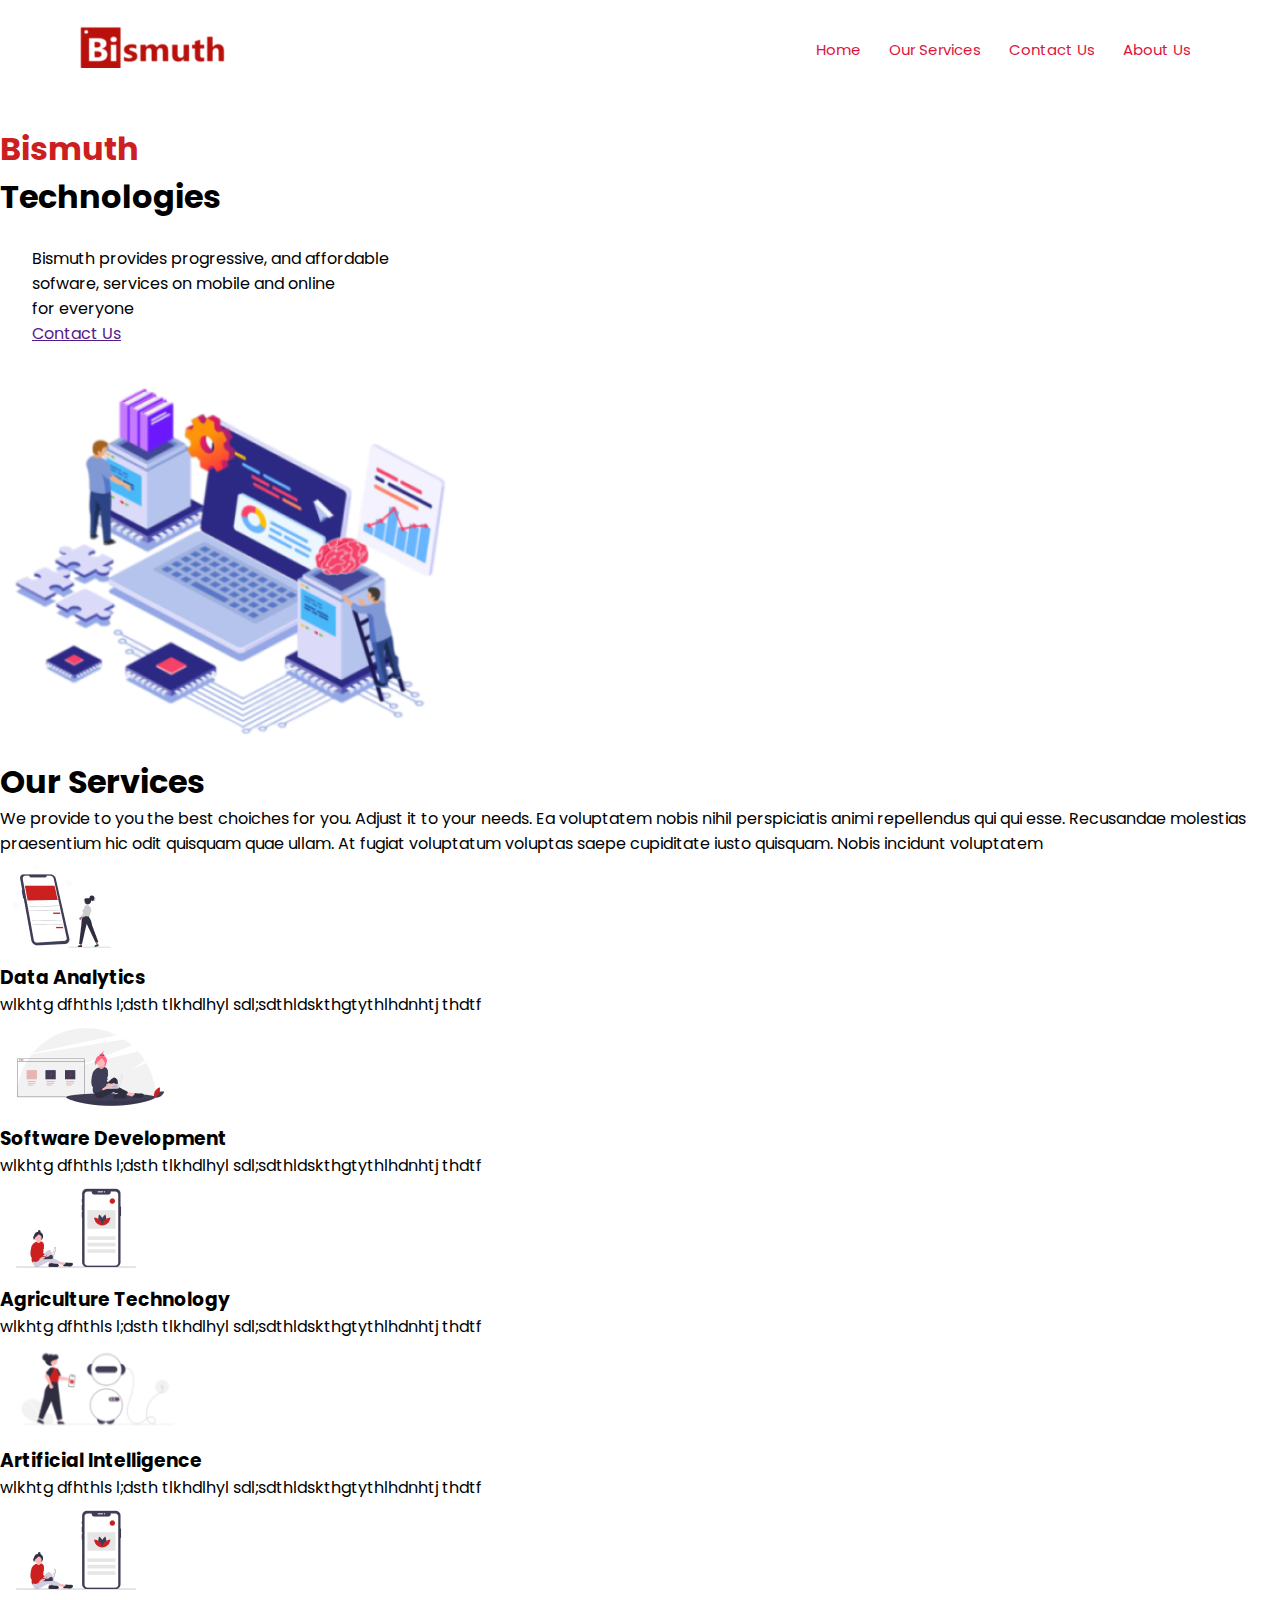
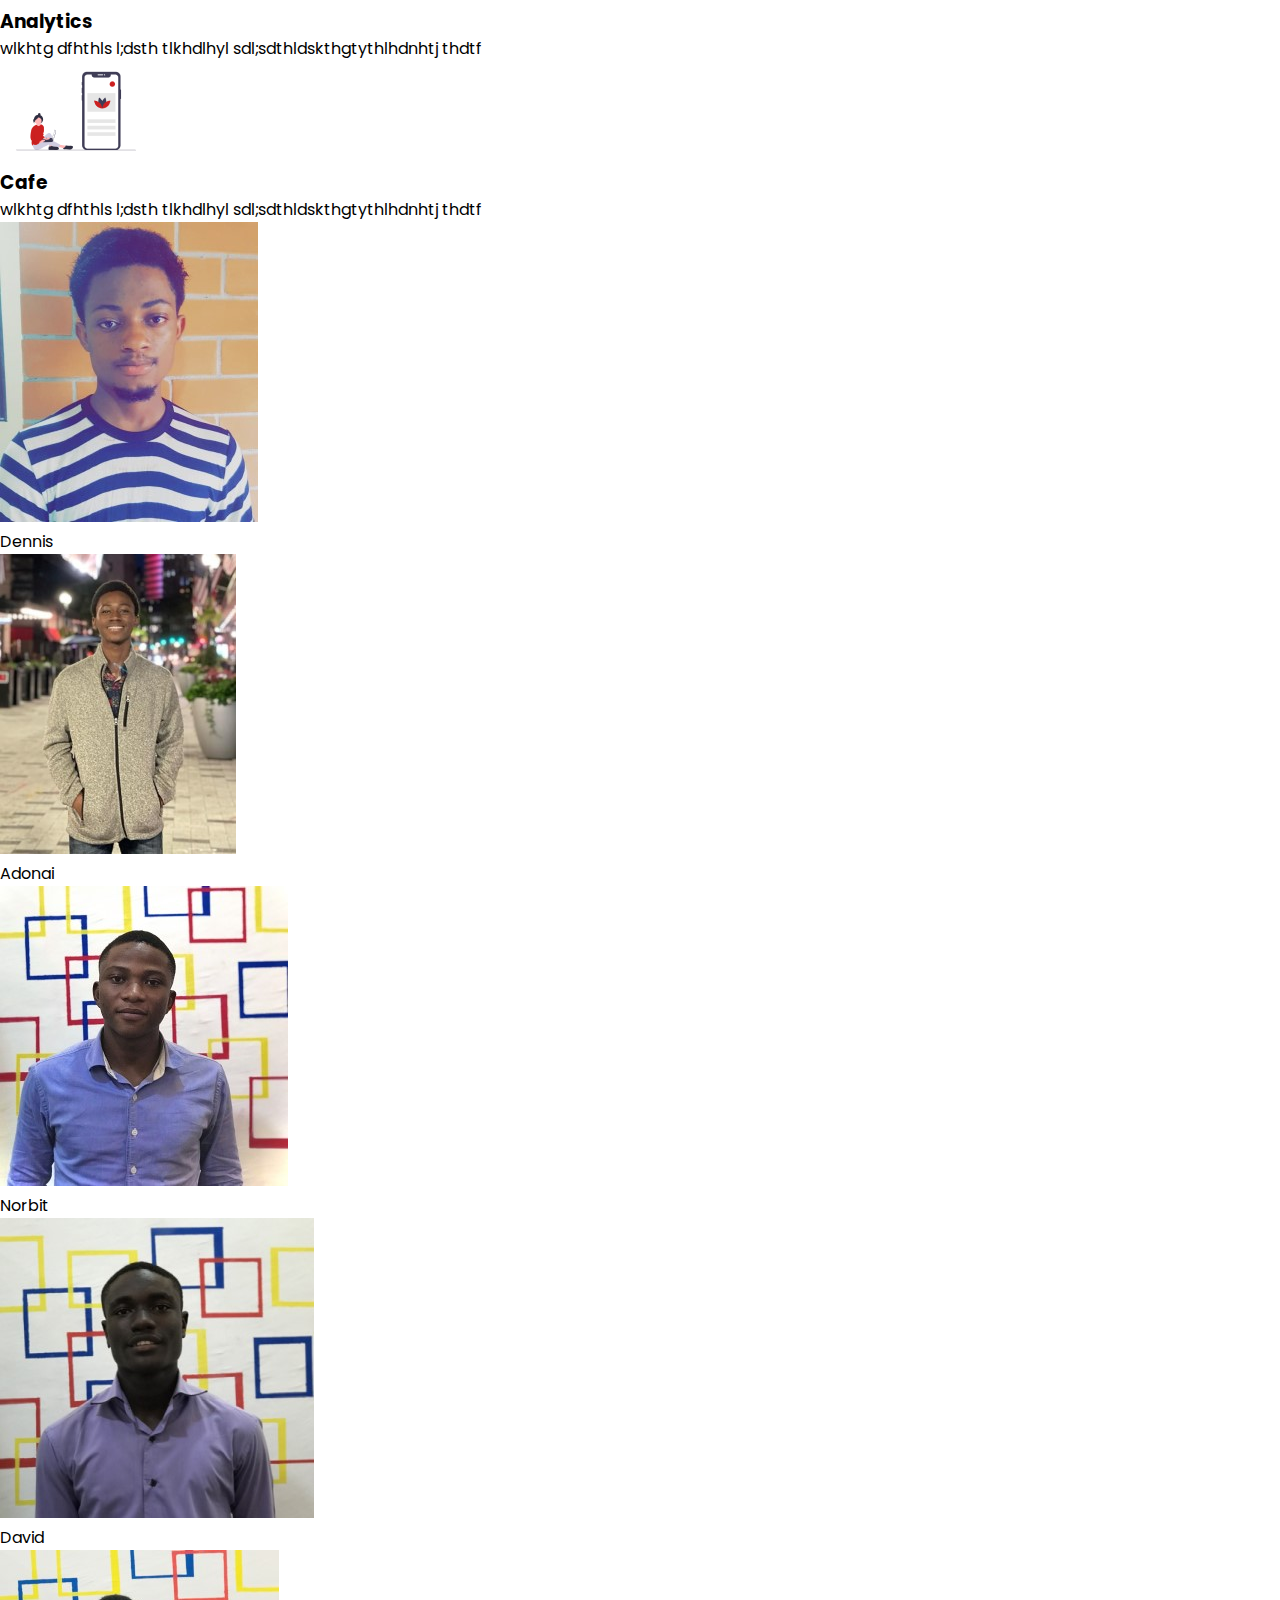
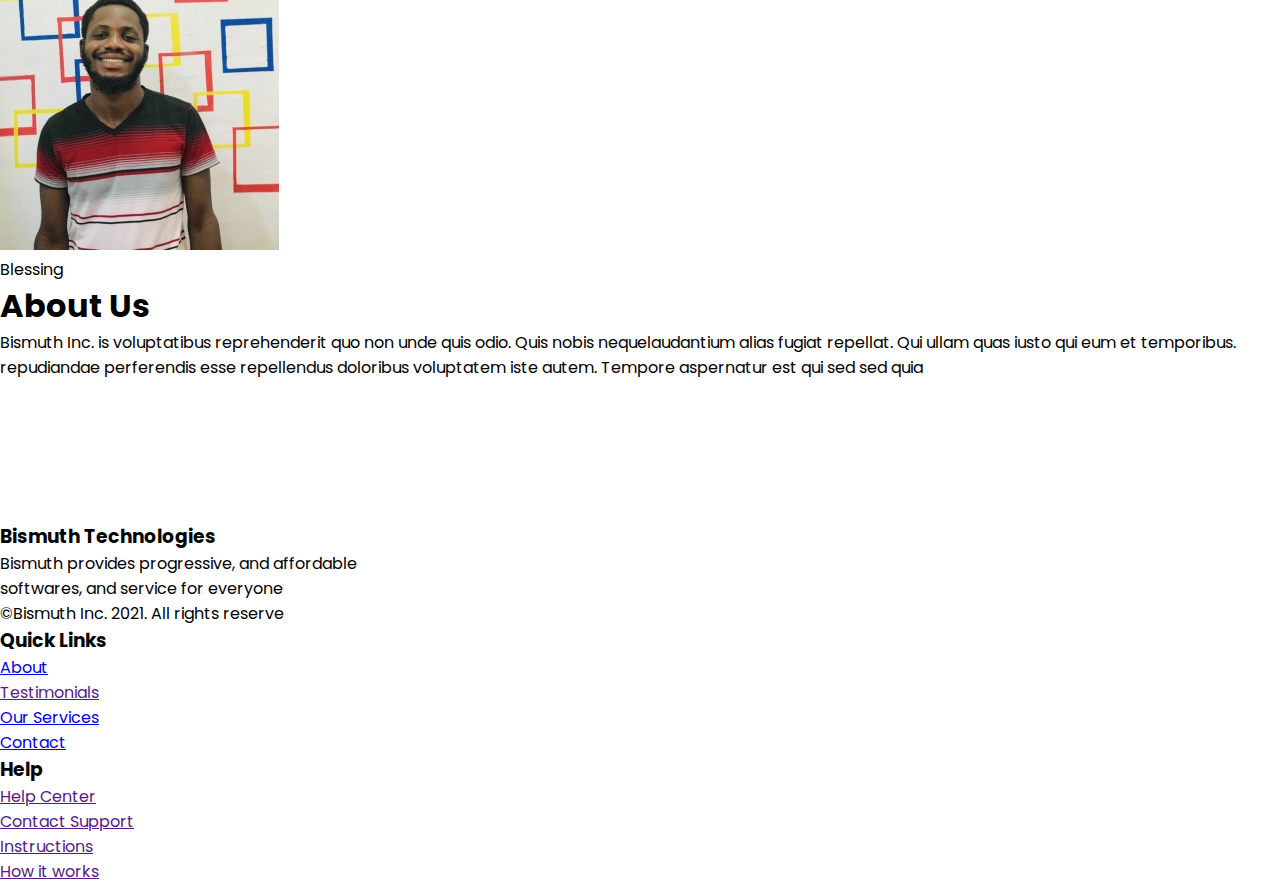
<file: index.html>
<!DOCTYPE html>
<html>
    
    
<head>
     <meta name = "viewport" content ="with=device-width, initial-scale =1.0">
    <title>Bismuth Technologies</title>
    <link rel = "stylesheet" href="style.css">
    <link rel="preconnect" href="https://fonts.googleapis.com">
    <link rel="preconnect" href="https://fonts.gstatic.com" crossorigin>
    <link href="https://fonts.googleapis.com/css2?family=Poppins:wght@500;600&display=swap" rel="stylesheet">
    
</head>
<body>
   <section class="content">
       <nav>
           <a href="index.html"><img src="images/real.png"></a>
           <div class="nav-links">
               <ul>
                   <li><a href="index.html">Home</a></li>
                   <li><a href="Our%20Services.html">Our Services</a></li>
                   <li><a href="contact%20us.html">Contact Us</a></li>
                   <li><a href="About%20us.html">About Us</a></li>
               </ul>
           </div>
       </nav>
       <div class="text-img">
           <pre>
            <h1><font color= "CC2020">Bismuth</font><br>Technologies</h1>
        Bismuth provides progressive, and affordable 
        sofware, services on mobile and online
        for everyone
        <a href ="">Contact Us</a>
           </pre>
          
           
           <img src="images/copy_225231212.png">
       </div>
       
       
    
    
    
    </section>
    <section class="content1">
         <div class="heading">
           <h1>Our Services</h1>
             <p>We provide to you the best choiches for you. Adjust it to your needs. Ea voluptatem nobis nihil perspiciatis animi repellendus qui qui esse. Recusandae molestias praesentium hic odit quisquam quae ullam. At fugiat voluptatum voluptas saepe cupiditate iusto quisquam. Nobis incidunt voluptatem</p>
       </div>
       
       <div class="row1">
           <div class="column">
               <img src="images/v9_42.png">
               <h3>Data Analytics</h3>
               <p>wlkhtg dfhthls l;dsth tlkhdlhyl sdl;sdthldskthgtythlhdnhtj thdtf</p>
           
           </div>
           <div class="column">
               <img src="images/v9_40.png">
               <h3>Software Development</h3>
               <p>wlkhtg dfhthls l;dsth tlkhdlhyl sdl;sdthldskthgtythlhdnhtj thdtf</p>
           
           </div>
           <div class="column">
               <img src="images/v9_43.png">
               <h3>Agriculture Technology</h3>
               <p>wlkhtg dfhthls l;dsth tlkhdlhyl sdl;sdthldskthgtythlhdnhtj thdtf</p>
           
           </div>
       </div>
       
       <div class="row2">
           <div class="column">
               <img src="images/v9_39.png">
               <h3>Artificial Intelligence</h3>
               <p>wlkhtg dfhthls l;dsth tlkhdlhyl sdl;sdthldskthgtythlhdnhtj thdtf</p>
           
           </div>
           <div class="column">
               <img src="images/v9_43.png">
               <h3>Analytics</h3>
               <p>wlkhtg dfhthls l;dsth tlkhdlhyl sdl;sdthldskthgtythlhdnhtj thdtf</p>
           
           </div>
           <div class="column">
               <img src="images/v9_43.png">
               <h3>Cafe</h3>
               <p>wlkhtg dfhthls l;dsth tlkhdlhyl sdl;sdthldskthgtythlhdnhtj thdtf</p>
           
           </div>
       </div>
        <div>
            
        </div>
    
    </section>
    <section class="content2">
        <div class="first-2pics">
           <div class="design"><img src="images/dennispic.jpg">
               <p>Dennis</p>
           </div>
           <div class="design"> <img src="images/Adonaipic.jpg">
               <p>Adonai</p>
           </div>
        </div>
       <div class="Next-2pics">
           <div class="design"><img src="images/norbitpic.jpg">
               <p>Norbit</p>
           </div>
       </div>
       <div class="last-2pics">
           <div class="design"><img src="images/davepic.jpg">
               <p>David</p>
           </div>
           <div class="design"><img src="images/blessingpic.jpg">
               <p>Blessing</p>
           </div>
           
       </div>
          
           
        
        <div class="abt-statments">
           <h1>About Us</h1>
           <p>Bismuth Inc. is voluptatibus reprehenderit quo non unde quis odio. Quis nobis nequelaudantium alias fugiat repellat. Qui ullam quas iusto qui eum et temporibus. repudiandae perferendis esse repellendus doloribus voluptatem iste autem. Tempore aspernatur est qui sed sed quia</p>
        </div>
    
    </section>
    <footer>
        <img src="images/element_1.png">
        <div class="f1">
        <h3>Bismuth Technologies</h3>
        <p>Bismuth provides progressive, and affordable<br>softwares, and service for everyone </p>
        <p>©Bismuth Inc. 2021. All rights reserve</p>
        </div>
        
        <div class="f1">
        <h3>Quick Links</h3>
        <p><a href="About%20us.html" >About</a><br>
            <a href="" >Testimonials</a><br>
            <a href="contact%20us.html" >Our Services</a><br>
            <a href="contact%20us.html" >Contact</a>
            </p>
        </div>
        
        <div class="f1">
        <h3>Help </h3>
        <p><a href="" >Help Center</a><br>
            <a href="" >Contact Support</a><br>
            <a href="" >Instructions</a><br>
            <a href="" >How it works</a>
            </p>
         </div>
        
        
        
    </footer>
</body>    
        
    
    
    
    
    
    
    
    
    
    
    
    
    
    
    
    
    
    
    
    
    
    
    
    
    
    
    
    
    
    
    
    
    
    
    
    
    
    
    
   

</html>
</file>
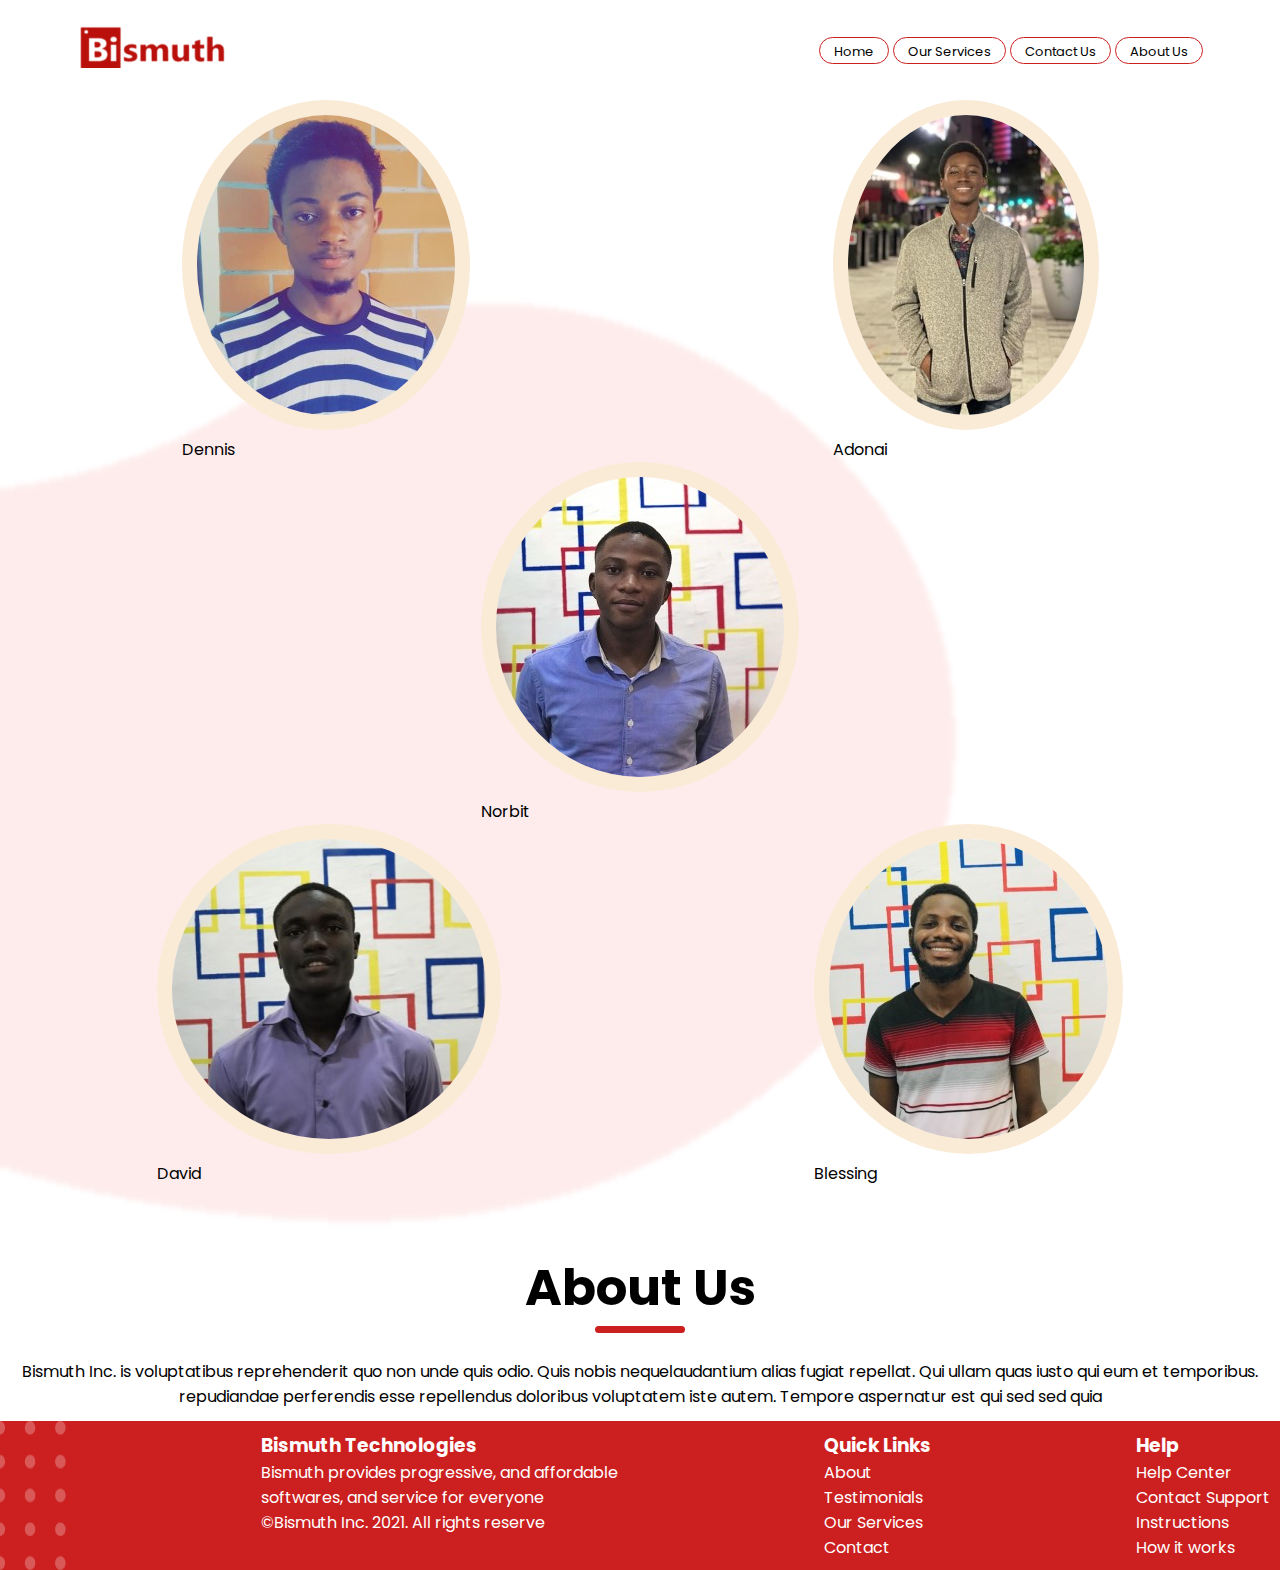
<file: About us.html>
<!DOCTYPE html>
<html>
    
    
<head>
     <meta name = "viewport" content ="with=device-width, initial-scale =1.0">
    <title>About Us</title>
    <link rel = "stylesheet" href="About%20us%20style%20.css">
    <link rel="preconnect" href="https://fonts.googleapis.com">
    <link rel="preconnect" href="https://fonts.gstatic.com" crossorigin>
    <link href="https://fonts.googleapis.com/css2?family=Poppins:wght@500;600&display=swap" rel="stylesheet">
    
</head>
<body>
   <section class="content2">
       <nav>
           <a href="index.html"><img src="images/real.png"></a>
           <div class="nav-links">
               <ul>
                   <li><a href="index.html">Home</a></li>
                   <li><a href="Our%20Services.html">Our Services</a></li>
                   <li><a href="contact%20us.html">Contact Us</a></li>
                   <li><a href="About%20us.html">About Us</a></li>
               </ul>
           </div>
       </nav>
       <div class="first-2pics">
           <div class="design"><img src="images/dennispic.jpg">
               <p>Dennis</p>
           </div>
           <div class="design"> <img src="images/Adonaipic.jpg">
               <p>Adonai</p>
           </div>
        </div>
       <div class="Next-2pics">
           <div class="design"><img src="images/norbitpic.jpg">
               <p>Norbit</p>
           </div>
       </div>
       <div class="last-2pics">
           <div class="design"><img src="images/davepic.jpg">
               <p>David</p>
           </div>
           <div class="design"><img src="images/blessingpic.jpg">
               <p>Blessing</p>
           </div>
           
       </div>
          
           
        
        <div class="abt-statments">
           <h1>About Us</h1>
           <p>Bismuth Inc. is voluptatibus reprehenderit quo non unde quis odio. Quis nobis nequelaudantium alias fugiat repellat. Qui ullam quas iusto qui eum et temporibus. repudiandae perferendis esse repellendus doloribus voluptatem iste autem. Tempore aspernatur est qui sed sed quia</p>
        </div>
    </section>
    <footer>
        <img src="images/element_1.png">
        <div class="f1">
        <h3>Bismuth Technologies</h3>
        <p>Bismuth provides progressive, and affordable<br>softwares, and service for everyone </p>
        <p>©Bismuth Inc. 2021. All rights reserve</p>
        </div>
        
        <div class="f1">
        <h3>Quick Links</h3>
        <p><a href="About%20us.html" >About</a><br>
            <a href="" >Testimonials</a><br>
            <a href="contact%20us.html" >Our Services</a><br>
            <a href="contact%20us.html" >Contact</a>
            </p>
        </div>
        
        <div class="f1">
        <h3>Help </h3>
        <p><a href="" >Help Center</a><br>
            <a href="" >Contact Support</a><br>
            <a href="" >Instructions</a><br>
            <a href="" >How it works</a>
            </p>
         </div>
        
        
        
    </footer>
</body>
</file>
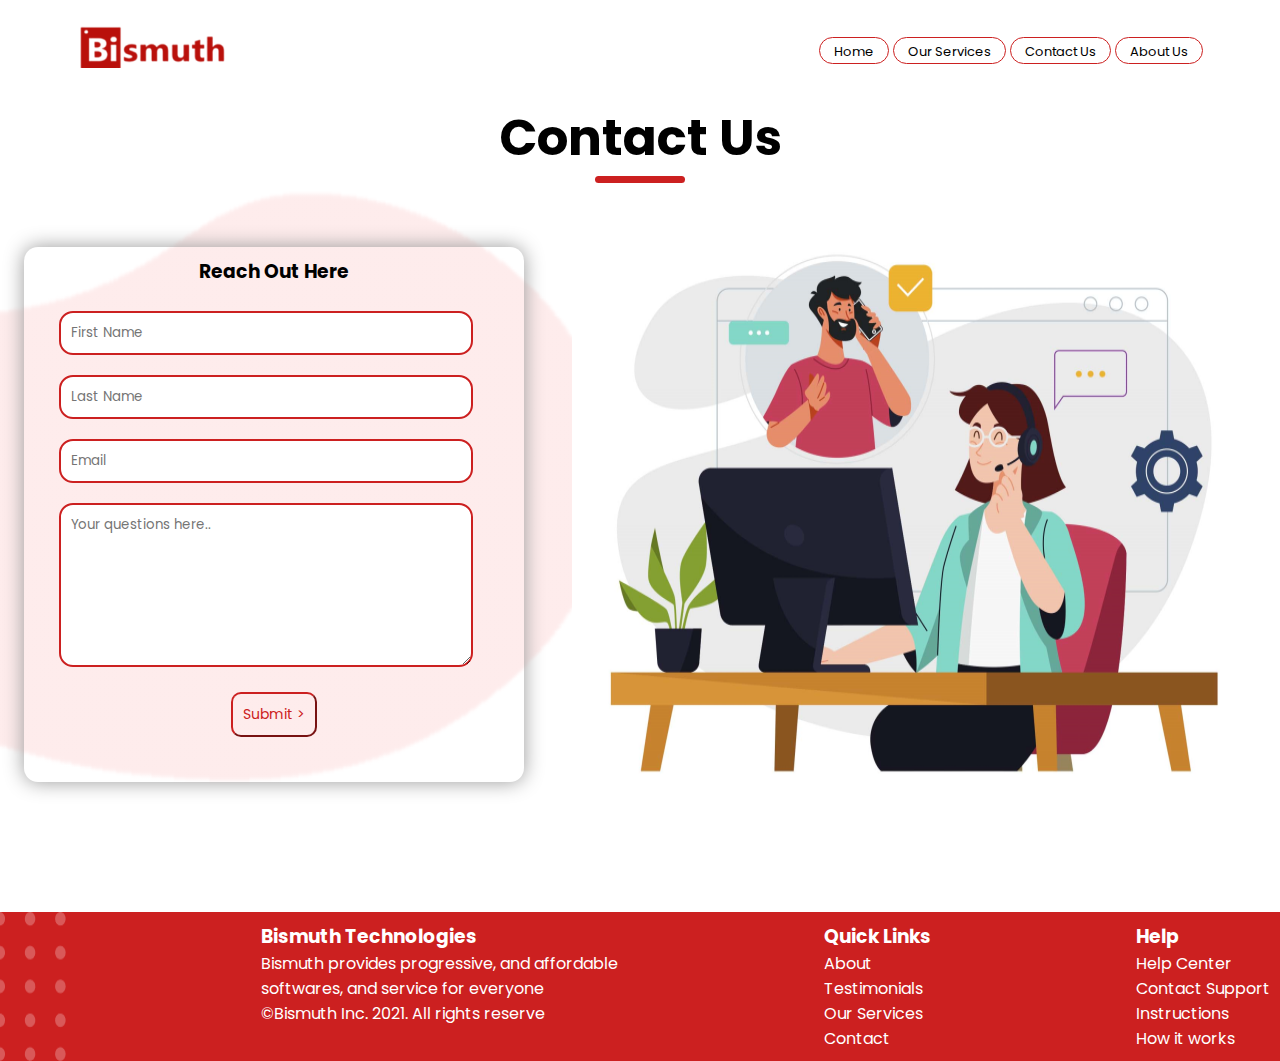
<file: contact us.html>
<!DOCTYPE html>
<html>
    
    
<head>
     <meta name = "viewport" content ="with=device-width, initial-scale =1.0">
    <title>Contact Bismuth</title>
    <link rel = "stylesheet" href="contact%20style.css">
    <link rel="preconnect" href="https://fonts.googleapis.com">
    <link rel="preconnect" href="https://fonts.gstatic.com" crossorigin>
    <link href="https://fonts.googleapis.com/css2?family=Poppins:wght@500;600&display=swap" rel="stylesheet">
    
</head>
<body>
   <section class="content3">
       <nav>
           <a href="index.html"><img src="images/real.png"></a>
           <div class="nav-links">
               <ul>
                   <li><a href="index.html">Home</a></li>
                   <li><a href="Our%20Services.html">Our Services</a></li>
                   <li><a href="contact%20us.html">Contact Us</a></li>
                   <li><a href="About%20us.html">About Us</a></li>
               </ul>
           </div>
       </nav>
        <div class="heading1">
           <h1>Contact Us</h1>
       </div>
       <div class="form-illus">
        <div class="contact-box">
            <h3>Reach Out Here</h3>
            <form action="main.php">
                   <input type="text" name="name" class="input-field" placeholder="First Name">
                   <input type="text" class="input-field" placeholder="Last Name">
                   <input type="text" class="input-field" placeholder="Email">
                   <textarea type="text" class="input-field textarea-field" placeholder="Your questions here.."></textarea>
                <button type="button" class="btn">Submit ></button>
            </form>
           
        </div>
           <img src="images/v20_98.png">
       </div>
    </section>
    <footer>
        <img src="images/element_1.png">
        <div class="f1">
        <h3>Bismuth Technologies</h3>
        <p>Bismuth provides progressive, and affordable<br>softwares, and service for everyone </p>
        <p>©Bismuth Inc. 2021. All rights reserve</p>
        </div>
        
        <div class="f1">
        <h3>Quick Links</h3>
        <p><a href="About%20us.html" >About</a><br>
            <a href="" >Testimonials</a><br>
            <a href="contact%20us.html" >Our Services</a><br>
            <a href="contact%20us.html" >Contact</a>
            </p>
        </div>
        
        <div class="f1">
        <h3>Help </h3>
        <p><a href="" >Help Center</a><br>
            <a href="" >Contact Support</a><br>
            <a href="" >Instructions</a><br>
            <a href="" >How it works</a>
            </p>
         </div>
        
        
        
    </footer>
    </body>
</file>
<file: style.css>
*{
    margin: 0;
    padding: 0;
    font-family: 'Poppins', sans-serif;
}
.header{
    min-height: 100vh;
    width: 100%;
    background-color: antiquewhite;
    background-image: url(Kingdee/web_bg.jpg);
    background-position: center;
    background-size: cover;
    position: relative;
}
nav{
    display: flex;
    padding: 2% 6%;
    justify-content: space-between;
    align-items: center;
    
}
nav img{
    width: 150px;
}
.nav-links{
    flex: 1;
    text-align: right;
}
.nav-links ul li{
    list-style: none;
    display: inline-block;
    padding: 8px 12px;
    position: relative;
}
.nav-links ul li a{
    color: crimson;
    text-decoration: none;
    font-size: 15px;
  
        
}
.nav-links ul li::after{
    content: '';
    width: 0%;
    height: 2px;
    background: antiquewhite;
    display: block;
    margin: auto;
    transition: 0.25s;
}
.nav-links ul li:hover::after{
    width: 100%;
}
.text-box{
    width: 90%;
    color: #fff;
    position: absolute;
    top: 50%;
    left: 50%;
    transform: translate(-50%,-50%);
    text-align: center;
    
}
.text-box h1{
    font-size: 62px;
    
}
.text-box p{
    margin: 10px 0 40px;
    font-size: 14px;
    color: #fff;
}
.hero-btn{
    display: inline;
    color: antiquewhite;
    text-decoration: none;
    border: 1px solid #fff;
    padding: 12px 34px;
    font-size: 13px; 
    background: transparent;
    position: relative;
    cursor: pointer;
        
}
.hero-btn:hover{
    border: 1px solid crimson;
    background: crimson;
    transition: 0.5s;
}
@media(max-width: 700px){
    .text-box h1{
    font-size: 20px;
    
    }
    .nav-links ul li{
        display: block;
    }
    .nav-links{
        position: absolute;
        background: antiquewhite;
        height: 100vh;
        width: 200px;
        top: 0;
        right: 0;
        text-align: left;
        z-index: 2;
    }
}
</file>
